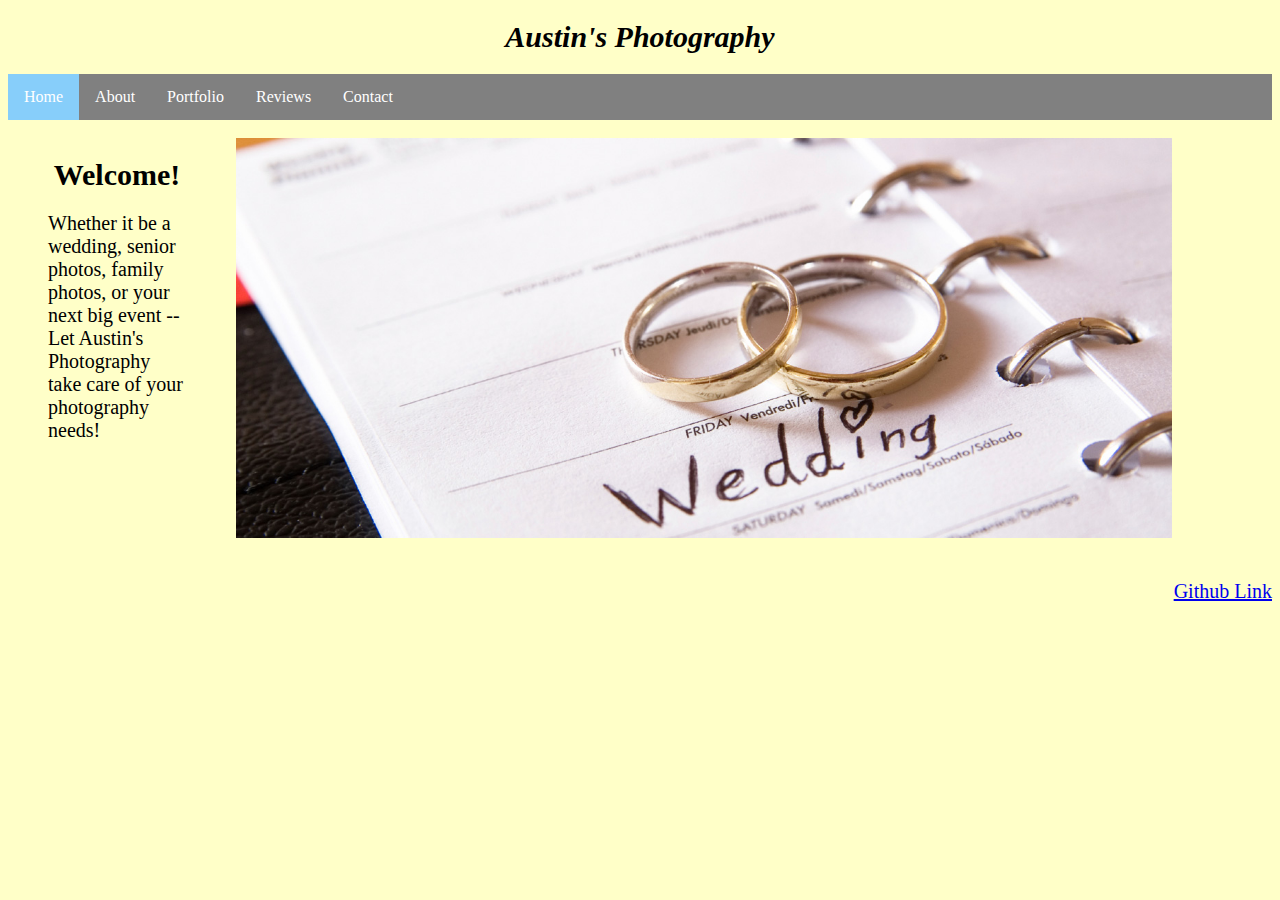
<file: lab-1-ahwang2008-master/index.html>
<!DOCTYPE html>
<html>
<head>
        <link rel="stylesheet" href="portfolio.css">
        <title>Welcome to Austin's Photography!</title>
        <style>
                ul {
                    list-style-type: none;
                    margin: 0;
                    padding: 0;
                    overflow: hidden;
                    background-color:gray;
                }
                
                li {
                    float: left;
                }
                
                li a {
                    display: block;
                    color: white;
                    text-align: center;
                    padding: 14px 16px;
                    text-decoration: none;
                }
                
                li a:hover {
                    background-color: #111;
                }
                </style>

</head>

<body>
    <h1><i>Austin's Photography</i></h1>
  <nav>
  <ul>
    <li><a class= "active" href="index.html">Home</a></li>
    <li><a href="pages/about.html">About</a></li>
    <li><a href="pages/portfolio.html">Portfolio</a></li>
    <li><a href="pages/reviews.html">Reviews</a></li>
    <li><a href="pages/contact.html">Contact</a></li>
</ul>
</nav>
<br>

<section>
   <aside>
<h1>Welcome!</h1>

<p>Whether it be a wedding, senior photos, family photos, or your next big 
    event -- Let Austin's Photography take care of your photography needs!</p>
</aside>
<article>
<img src="CoverPhoto.jpg" width"400" height="400">
</article>
</section>

<br>
<footer>
        <P align=right>
                <a href="https://github.com/BYU-CS260-Winter-2018/lab1">Github Link</a>
              </P>
    </footer>

</body>
</html>
</file>
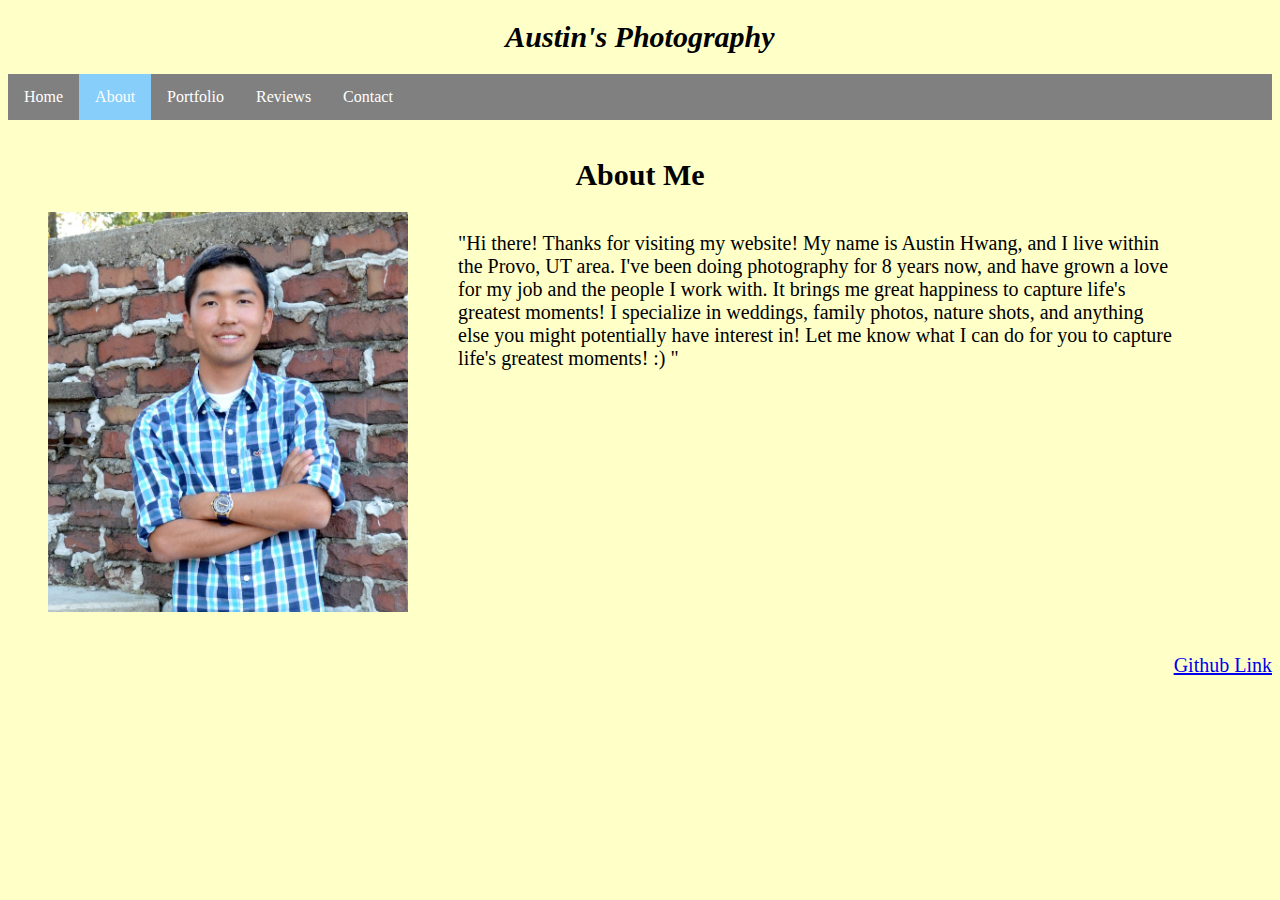
<file: lab-1-ahwang2008-master/pages/about.html>
<!DOCTYPE html>
<html>
<head>
<link rel="stylesheet" href="../portfolio.css">
<title>Welcome to Austin's Photography!</title>
<style>
        ul {
            list-style-type: none;
            margin: 0;
            padding: 0;
            overflow: hidden;
            background-color:gray;
        }
        
        li {
            float: left;
        }
        
        li a {
            display: block;
            color: white;
            text-align: center;
            padding: 14px 16px;
            text-decoration: none;
        }
        
        li a:hover {
            background-color: #111;
        }
        </style>
</head>

<body>
        <h1><i>Austin's Photography</i></h1>
  <nav>
  <ul>
    <li><a href="../index.html">Home</a></li>
    <li><a class= "active" href="about.html">About</a></li>
    <li><a href="portfolio.html">Portfolio</a></li>
    <li><a href="reviews.html">Reviews</a></li>
    <li><a href="contact.html">Contact</a></li>
</ul>
</nav>
<br>

<h1><b>About Me</b></h1>

<section>
    <aside>

    <img src="../ProfilePic.jpg" width"400" height="400">
    
    </aside>
    <article>
        <p>"Hi there! Thanks for visiting my website! My name is Austin Hwang,
            and I live within the Provo, UT area. I've been doing photography
            for 8 years now, and have grown a love for my job and the people
            I work with. It brings me great happiness to capture life's greatest
            moments! I specialize in weddings, family photos, nature shots, and anything
            else you might potentially have interest in! Let me know what I can do
            for you to capture life's greatest moments! :) "</p>
    </article>
</section>

<br>
<footer>
        <P align=right>
                <a href="https://github.com/BYU-CS260-Winter-2018/lab1">Github Link</a>
              </P>
    </footer>

</body>
</html>
</file>
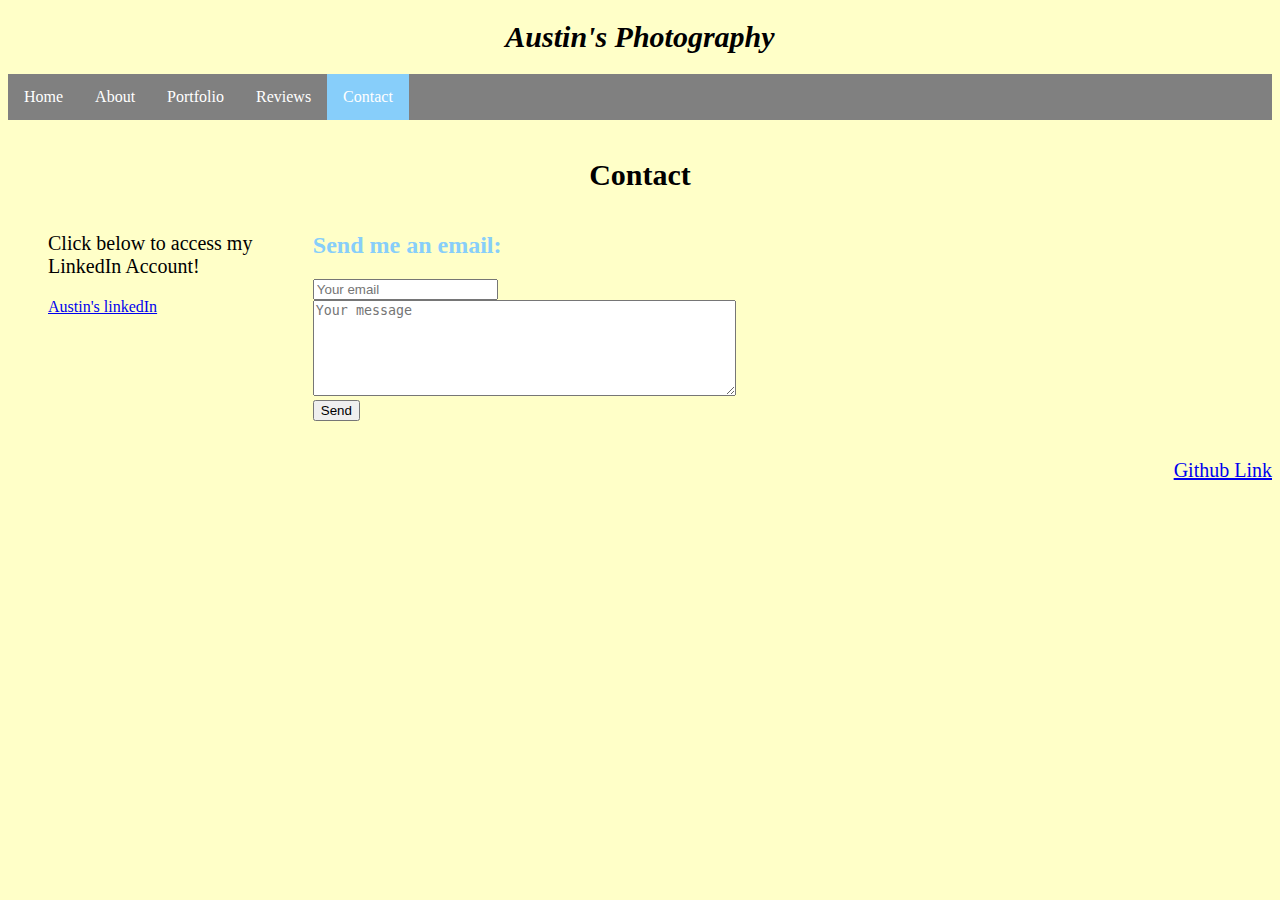
<file: lab-1-ahwang2008-master/pages/contact.html>
<!DOCTYPE html>
<html>

<head>
<link rel="stylesheet" href="../portfolio.css">
<title>Welcome to my Web Page!</title>
<style>
    ul {
        list-style-type: none;
        margin: 0;
        padding: 0;
        overflow: hidden;
        background-color:gray;
    }
    
    li {
        float: left;
    }
    
    li a {
        display: block;
        color: white;
        text-align: center;
        padding: 14px 16px;
        text-decoration: none;
    }
    
    li a:hover {
        background-color: #111;
    }
    </style>
</head>
<body>
    <h1><i>Austin's Photography</i></h1>
<nav>
  <ul>
  <li><a href="../index.html">Home</a></li>
  <li><a href="about.html">About</a></li>
  <li><a href="portfolio.html">Portfolio</a></li>
  <li><a href="reviews.html">Reviews</a></li>
  <li><a class= "active" href="contact.html">Contact</a></li>
</ul>
</nav>
<br>

<h1><b>Contact</b></h1>

<section>
  <aside>
    <p>Click below to access my LinkedIn Account!</p>
    <a href="https://www.linkedin.com/in/austinhwang3/">Austin's linkedIn</a>
  </aside>
<article>
  <h2>Send me an email:</h2>
  <form method="POST" action="https://formspree.io/ahwang2008@gmail.com">
    <input type="email" name="email" placeholder="Your email">
    <br>
    <textarea rows="6" cols="50" name="message" placeholder="Your message"></textarea>
    <br>
    <button type="submit">Send</button>
  </form>
</article>
</section>

<br>
<footer>
  <P align=right>
    <a href="https://github.com/BYU-CS260-Winter-2018/lab1">Github Link</a>
  </P>
</footer>

</body>
</html>
</file>
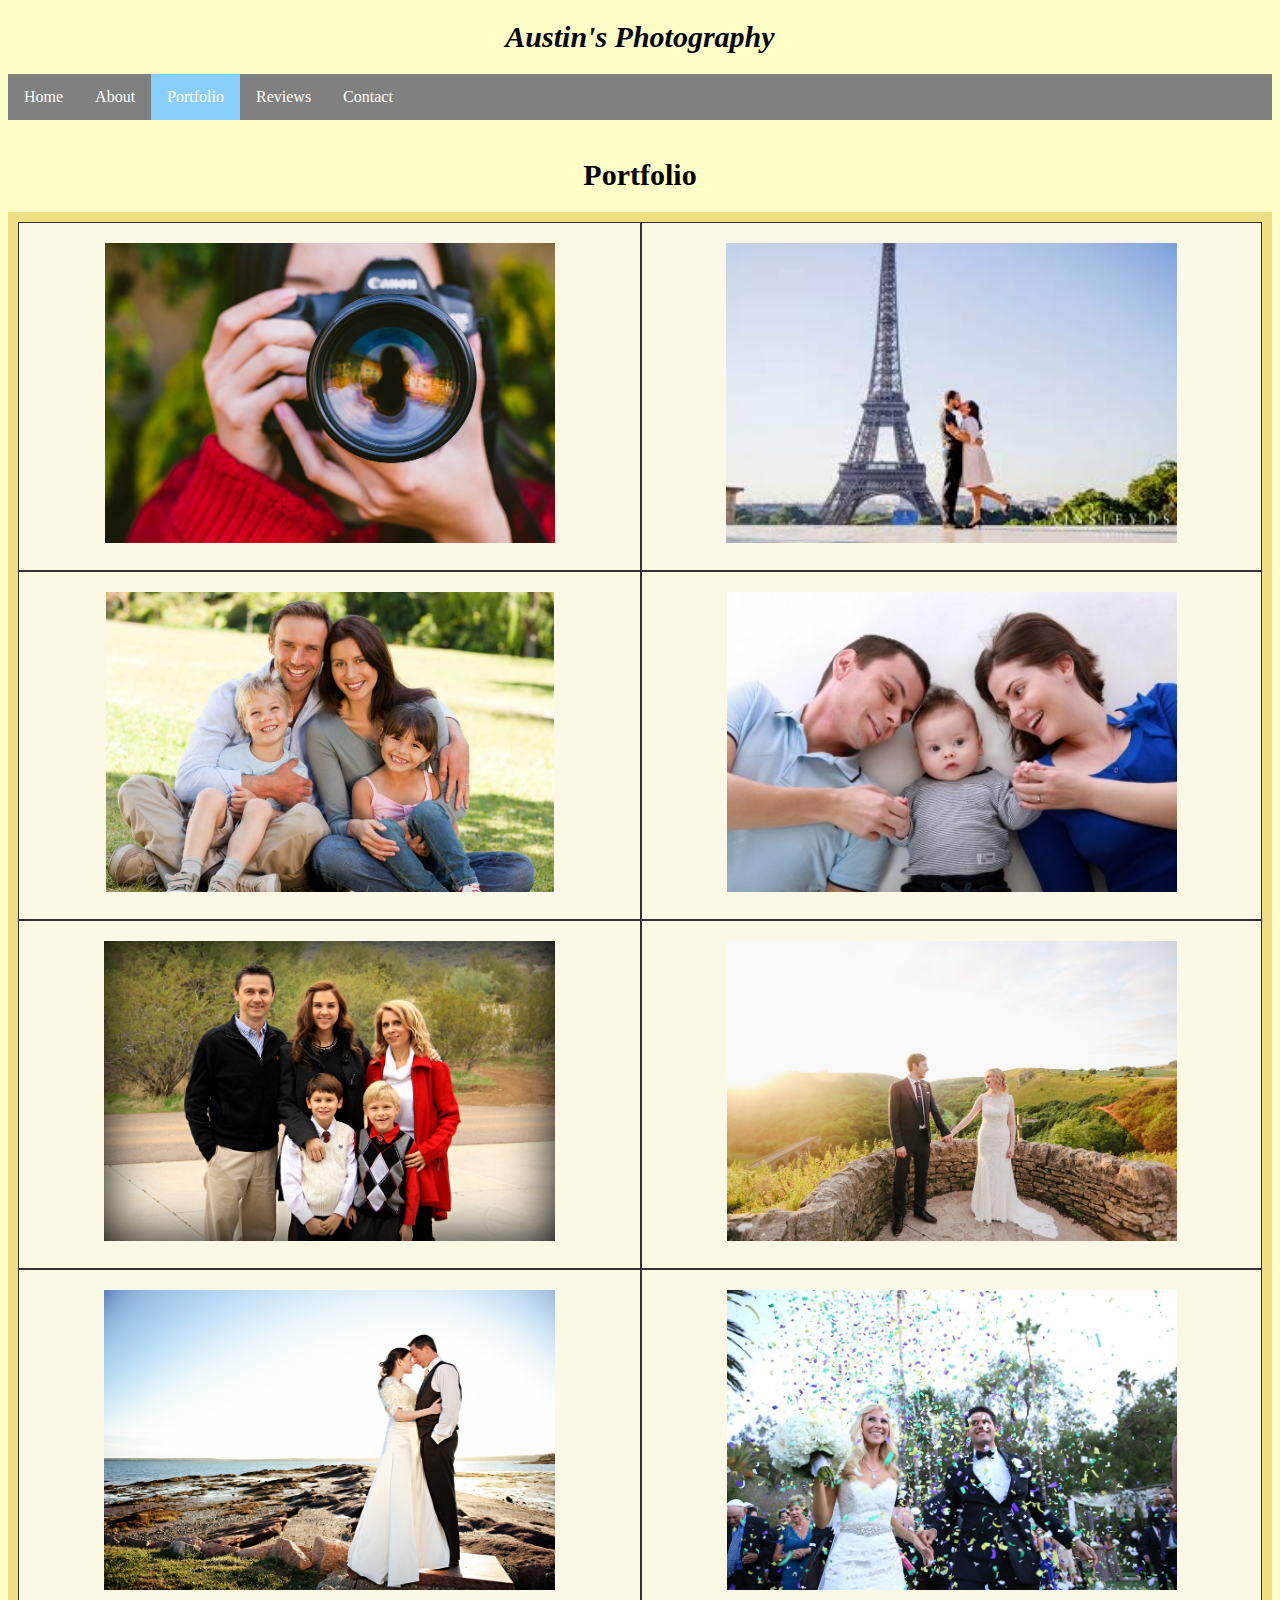
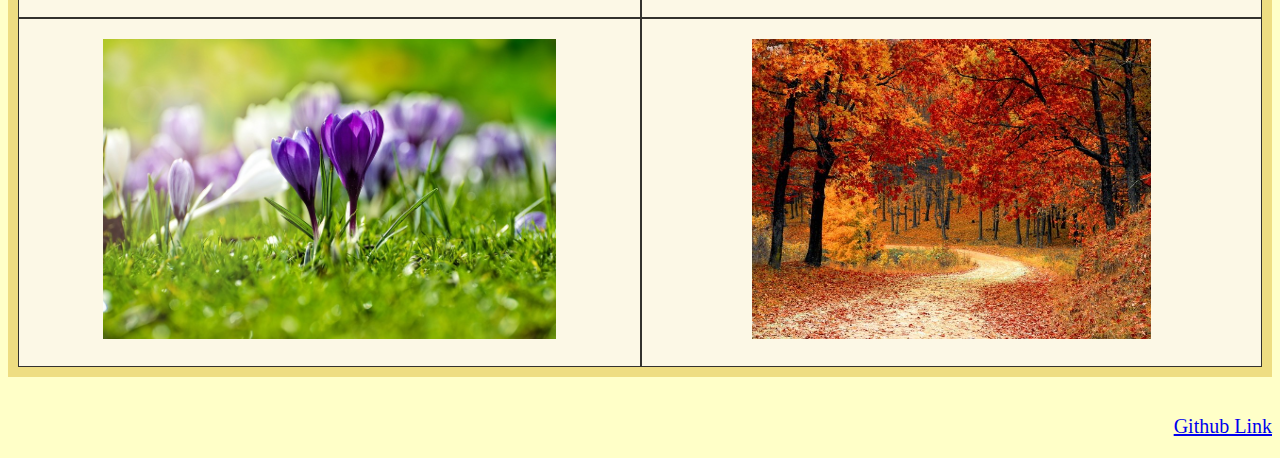
<file: lab-1-ahwang2008-master/pages/portfolio.html>
<!DOCTYPE html>
<html>
<head>
<link rel="stylesheet" href="../portfolio.css">
<title>Welcome to Austin's Photography!</title>
<style>
        ul {
            list-style-type: none;
            margin: 0;
            padding: 0;
            overflow: hidden;
            background-color:gray;
        }
        
        li {
            float: left;
        }
        
        li a {
            display: block;
            color: white;
            text-align: center;
            padding: 14px 16px;
            text-decoration: none;
        }
        
        li a:hover {
            background-color: #111;
        }
        </style>
</head>

<body>
        <h1><i>Austin's Photography</i></h1>
  <nav>
  <ul>
    <li><a href="../index.html">Home</a></li>
    <li><a href="about.html">About</a></li>
    <li><a class= "active" href="portfolio.html">Portfolio</a></li>
    <li><a href="reviews.html">Reviews</a></li>
    <li><a href="contact.html">Contact</a></li>
</ul>
</nav>
<br>

<h1><b>Portfolio</b></h1>

</nav>
<div class="grid-container">
    <div class="grid-item">
        <img src="../General1.jpg"width"300" height="300">
    </div>
    <div class="grid-item">
        <img src="../General2.jpg"width"300" height="300">
    </div>
    <div class="grid-item">
        <img src="../Family1.jpg"width"300" height="300">
    </div>
    <div class="grid-item">
        <img src="../Family2.jpg"width"300" height="300">
    </div>
    <div class="grid-item">
        <img src="../Family3.jpg"width"300" height="300">
    </div>
    <div class="grid-item">
        <img src="../Wedding1.jpg"width"300" height="300">
    </div>
    <div class="grid-item">
        <img src="../Wedding2.jpg"width"300" height="300">
    </div>
    <div class="grid-item">
        <img src="../Wedding3.jpg"width"300" height="300">
    </div>
    <div class="grid-item">
        <img src="../Nature1.jpg"width"300" height="300">
    </div>
    <div class="grid-item">
        <img src="../Nature2.jpg"width"300" height="300">
    </div>
</div>

<br>
<footer>
        <P align=right>
                <a href="https://github.com/BYU-CS260-Winter-2018/lab1">Github Link</a>
              </P>
    </footer>

</body>
</html>
</file>
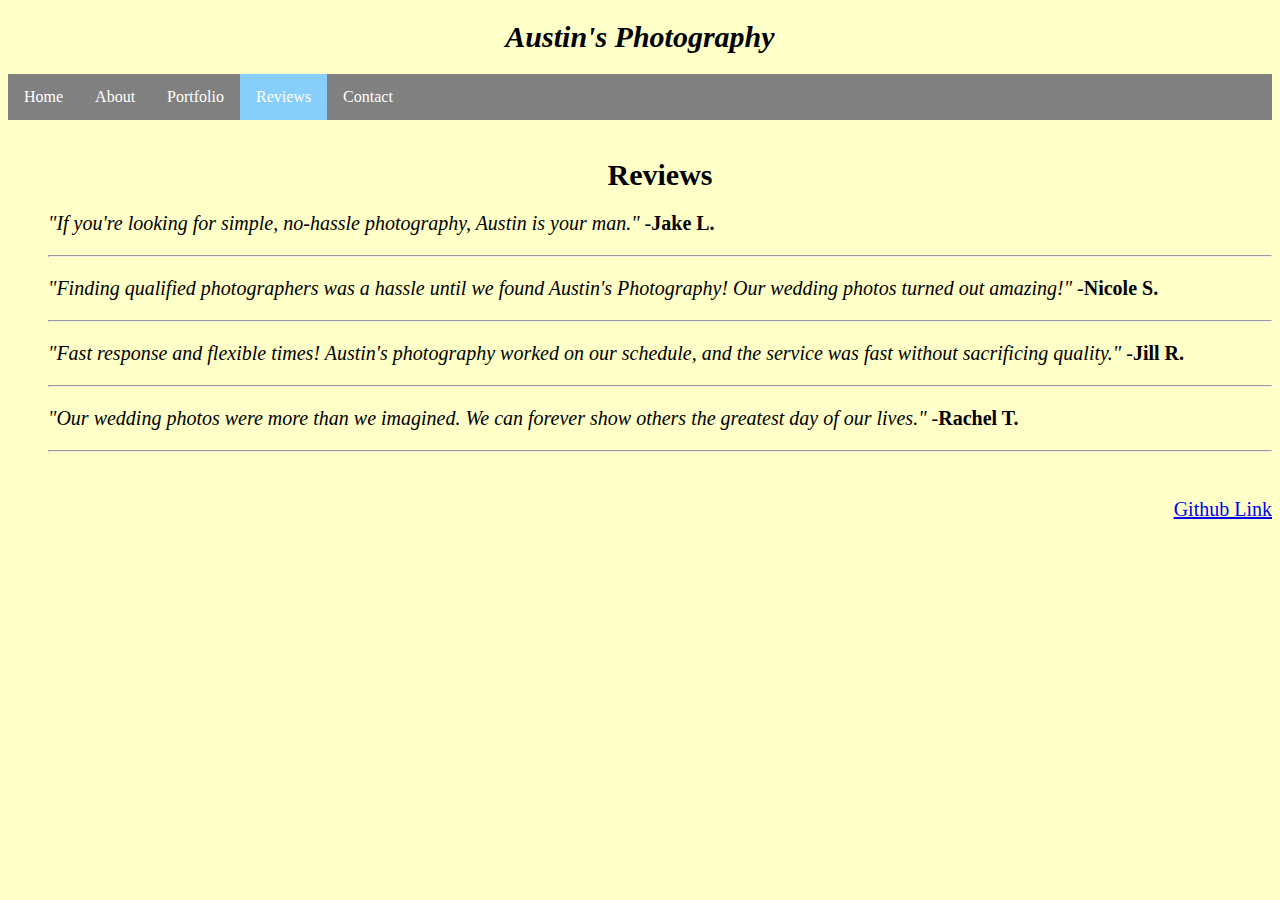
<file: lab-1-ahwang2008-master/pages/reviews.html>
<!DOCTYPE html>
<html>
<head>
<link rel="stylesheet" href="../portfolio.css">
<title>Welcome to Austin's Photography!</title>
<style>
        ul {
            list-style-type: none;
            margin: 0;
            padding: 0;
            overflow: hidden;
            background-color:gray;
        }
        
        li {
            float: left;
        }
        
        li a {
            display: block;
            color: white;
            text-align: center;
            padding: 14px 16px;
            text-decoration: none;
        }
        
        li a:hover {
            background-color: #111;
        }
        </style>
</head>

<body>
        <h1><i>Austin's Photography</i></h1>
  <nav>
  <ul>
    <li><a href="../index.html">Home</a></li>
    <li><a href="about.html">About</a></li>
    <li><a href="portfolio.html">Portfolio</a></li>
    <li><a class= "active" href="reviews.html">Reviews</a></li>
    <li><a href="contact.html">Contact</a></li>
</ul>
</nav>
<br>

<section>
   <aside>
<h1><b>Reviews</b></h1>

<p><i>"If you're looking for simple, no-hassle photography, Austin 
    is your man."</i> -<b>Jake L.</b></p>
<hr>

<p><i>"Finding qualified photographers was a hassle until we found
    Austin's Photography! Our wedding photos turned out amazing!"</i> -<b>Nicole S.</b></p>

<hr>

<p><i>"Fast response and flexible times! Austin's photography worked on our
    schedule, and the service was fast without sacrificing quality."</i> -<b>Jill R.</b></p>

<hr>

<p><i>"Our wedding photos were more than we imagined. We can forever show
    others the greatest day of our lives."</i> -<b>Rachel T.</b></p>

<hr>
    <br>
    <footer>
            <P align=right>
                    <a href="https://github.com/BYU-CS260-Winter-2018/lab1">Github Link</a>
                  </P>
        </footer>
</body>
</html>
</file>
<file: lab-1-ahwang2008-master/portfolio.css>
body {
    background-color: rgb(255, 255, 200);
}

h1 {
    font-size: 30px;
    color: black;
    text-align: center;
}

h2 {
    color: lightskyblue;
}

p {
    font-family: times;
    font-size: 20px;
}

.active {
    background-color: lightskyblue;
}

nav li {
  display: inline;
}

section {
 display: flex;
}

aside {
    margin-left:40px;
    flex: 1
}

article {
 margin-left:50px;
 margin-right:100px;
 flex: 4
}

.grid-container {
    display: grid;
    grid-template-columns: auto auto;
    background-color: #eedd82;
    padding: 10px;
}

.grid-item {
    background-color: rgba(255, 255, 255, 0.8);
    border: 1px solid rgba(0, 0, 0, 0.8);
    padding: 20px;
    font-size: 30px;
    text-align: center;
}
</file>
